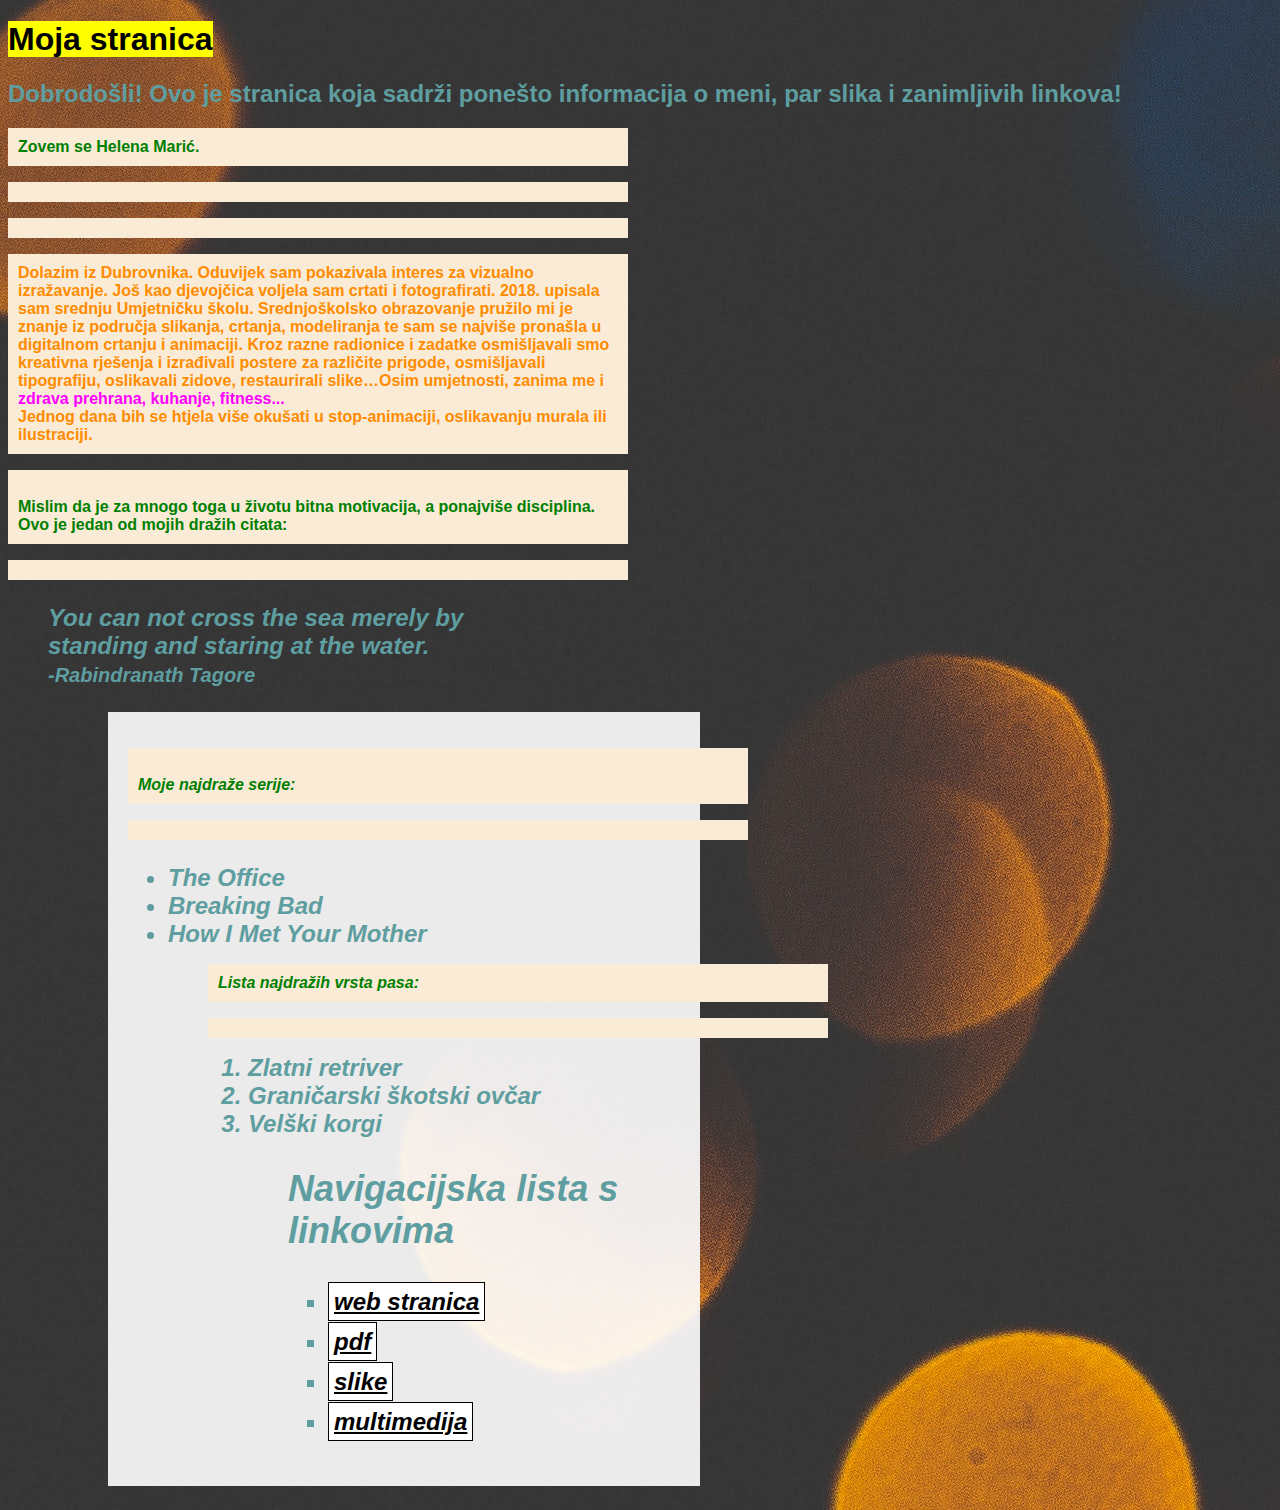
<file: index.html>
<!DOCTYPE html>
<html>
<head>
	<meta charset="utf-8">
	<meta name="viewport" content="width=device-width, initial-scale=1">
	<title>moj html dokument</title>
	 <link rel="stylesheet" href="stil.css"/>
	<h1> <mark>Moja stranica</mark></h1>
 <h2>Dobrodošli! Ovo je stranica koja sadrži ponešto informacija o meni, par slika i zanimljivih linkova!<h2> 
</head>
<body class="pozadina">
	 	<p>Zovem se <b>Helena Marić.</b> <p/>
	 			<p class=".paragraf_2"><p style="color:darkorange;" >Dolazim iz Dubrovnika. Oduvijek sam pokazivala interes za vizualno izražavanje. Još kao djevojčica voljela sam crtati i fotografirati. 2018. upisala sam srednju Umjetničku školu. Srednjoškolsko obrazovanje pružilo mi je znanje iz područja slikanja, crtanja, modeliranja te sam se najviše pronašla u digitalnom crtanju i animaciji. Kroz razne radionice i zadatke osmišljavali smo kreativna rješenja i izrađivali postere za različite prigode, osmišljavali tipografiju, oslikavali zidove, restaurirali slike…Osim umjetnosti, zanima me i <span>zdrava prehrana, kuhanje, fitness...</span> <br/>Jednog dana bih se htjela više okušati u stop-animaciji, oslikavanju murala ili ilustraciji. <p><br/> Mislim da je za mnogo toga u životu bitna motivacija, a ponajviše disciplina. Ovo je jedan od mojih dražih citata:<p/><blockquote> <i>You can not cross the sea merely by<br/> standing and staring at the water.<br/> <small>-Rabindranath Tagore</small><i/><blockquote/>
	 			<div class="novi_blok">
<p><br/>Moje najdraže serije:<p/>
	 				<ul>
	 				<li>The Office</li>
	 				<li>Breaking Bad</li>
	 				<li>How I Met Your Mother</li>
	 				<ul>
<p>Lista najdražih vrsta pasa:<p/>
	 				<ol>
	 				<li>Zlatni retriver</li>
	 				<li>Graničarski škotski ovčar</li>
	 				<li>Velški korgi</li>
	 				<ol></body>
<h2>Navigacijska lista s linkovima</h2>
<nav>
<ul>
	<li><a href="https://www.jamieoliver.com/">web stranica</a></li>
	 <li><a href="riba2.pdf">pdf</a></li>
	 <li><a href="vjezba1.html">slike</a></li>
	<li><a href="vjezba2.html"> multimedija</a></li>
</nav>
</html>
</file>
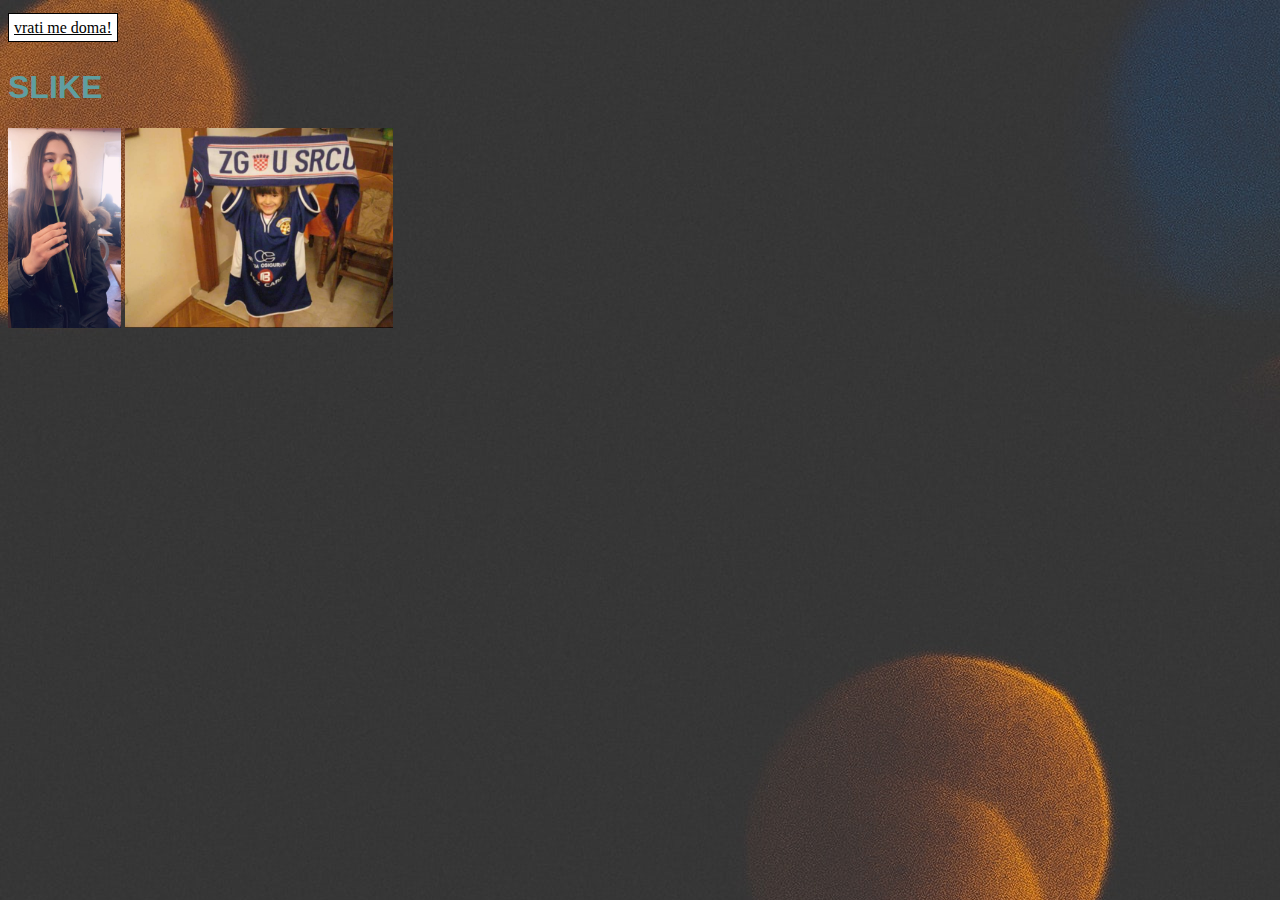
<file: vjezba1.html>
<!DOCTYPE html>
<html>
<head>
	<meta charset="utf-8">
	<meta name="viewport" content="width=device-width, initial-scale=1">
	<title>vjezba1</title>
	<link rel="stylesheet" href="stil.css"/>
</head>
<body class="pozadina"> 
	<a href="index.html">vrati me doma!</a>
<h1>SLIKE</h1>
<img src="mojaslikacvijet.jpg">
<img src="mojaslikazg.jpg">
</body>
</html>
</file>
<file: stil.css>
p { color: green;
    font-family: Constantia, "Lucida Bright", "DejaVu Serif", Georgia."serif";
    font-size: 16px;
    line-height: 18px;
    width: 600px;
    background-color: antiquewhite;
    padding: 10px;
 }
 .paragraf_2 {color:darkcyan; background-color:rgba(255, 255, 255, 0.5);}
 .novi_blok {
 	background-color: rgba(255, 255, 255, 0.9);
 	padding: 20px;
 	margin: 20px;
 	width: 50%;
 }
 h1,h2{
 	font-family: Gotham, "Helvetica Neue", Helvetica, Arial, "sans-serif";
 	color: cadetblue;

 }

 span{color:rgb(255, 0, 255);}
 .pozadina{
 	background-image: url("pozadina.jpg");
 }
 .drugapozadina {
	background-color: darkgray;
}
 a:link {
 	color: black;
 	background-color: white;
 	padding: 5px;
 	line-height: 40px;
 	border: 1px solid #000000;
 }
 a:hover{
 	background-color: darkgray;
 }
 img { 
 	height:200px ;
  }
</file>
